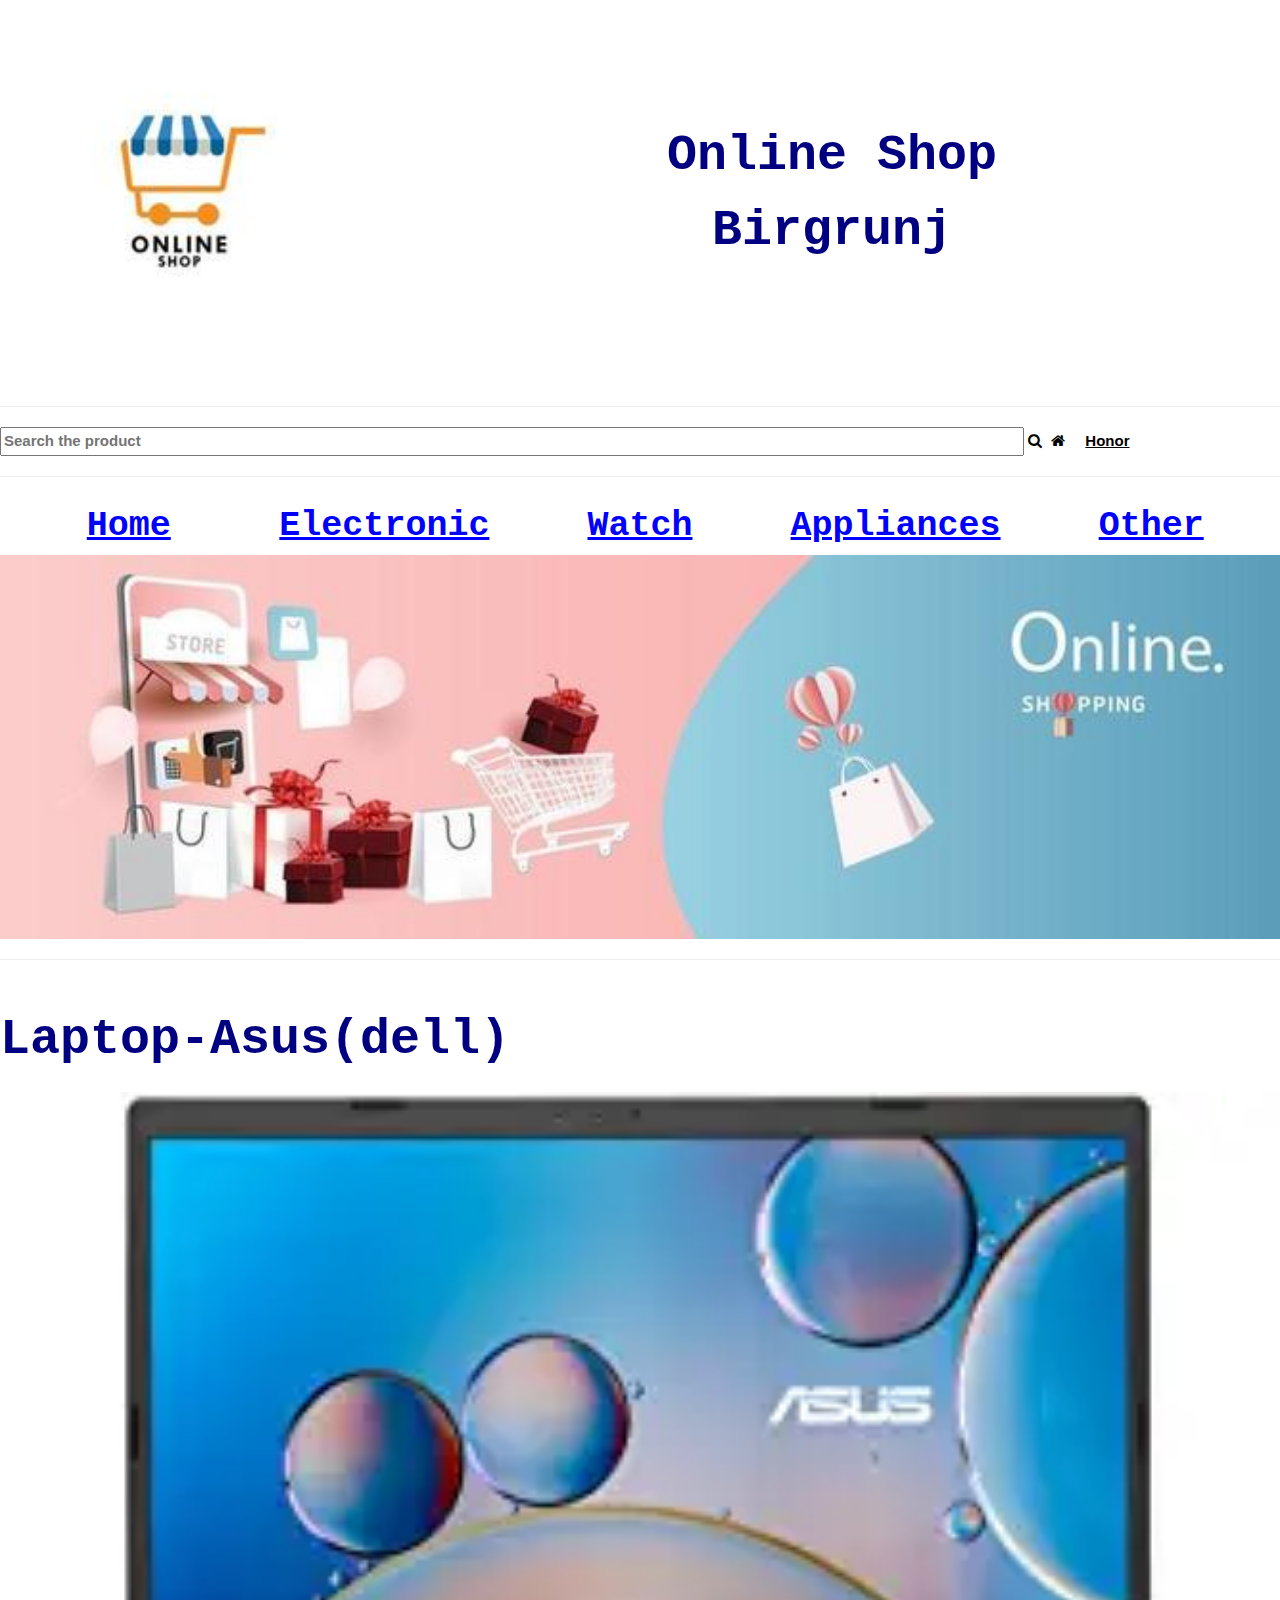
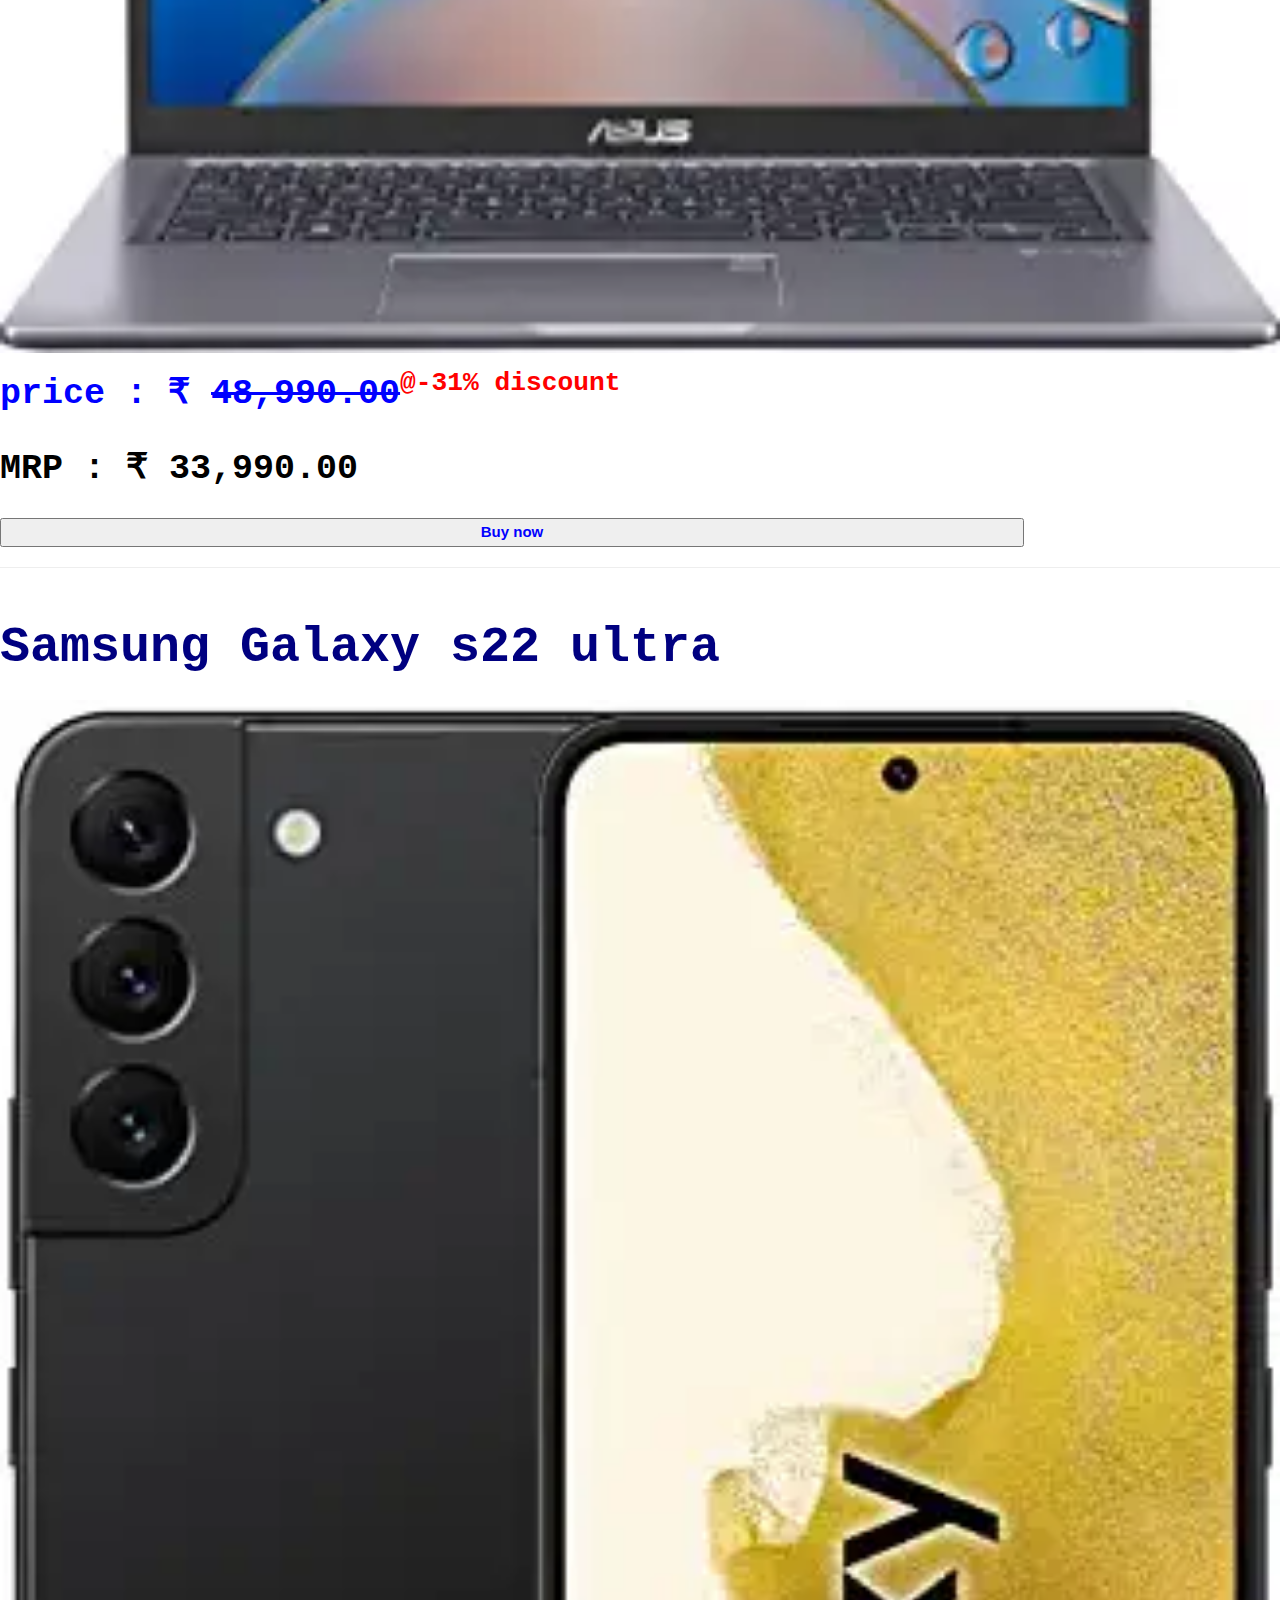
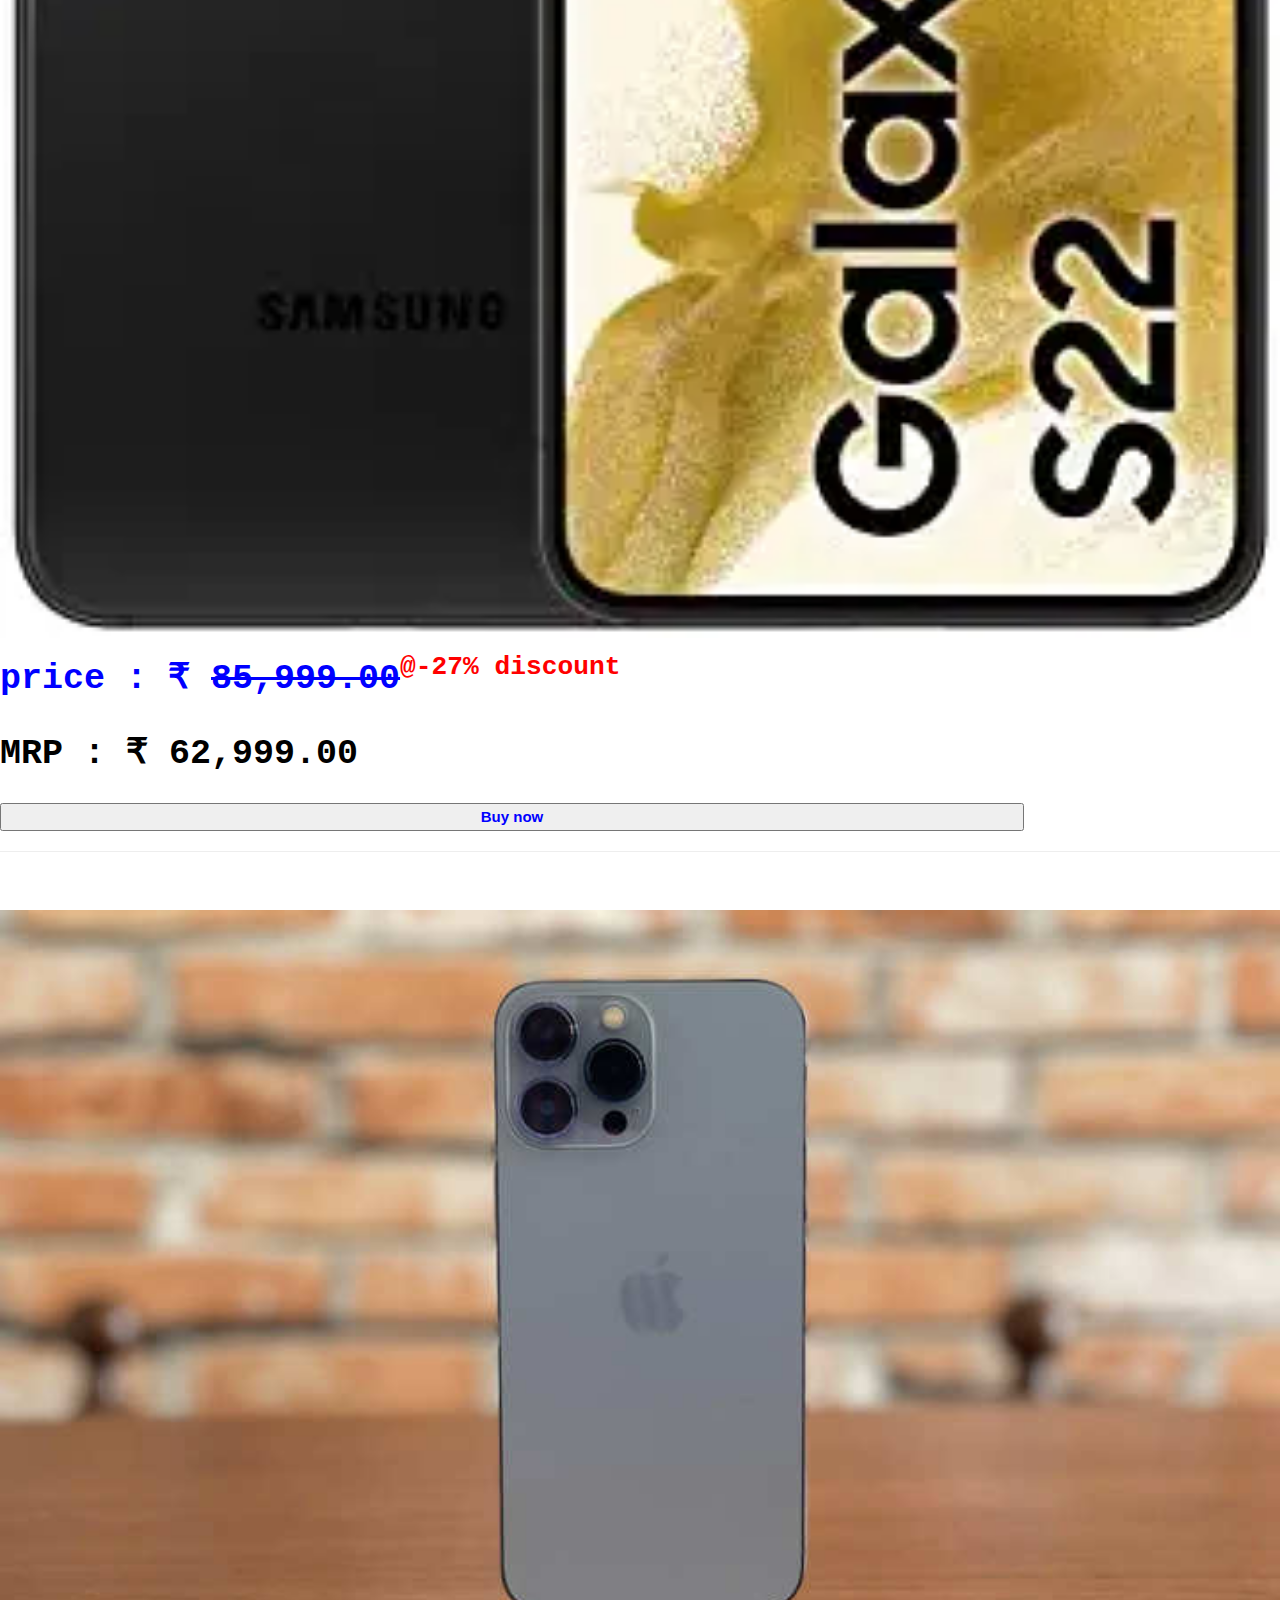
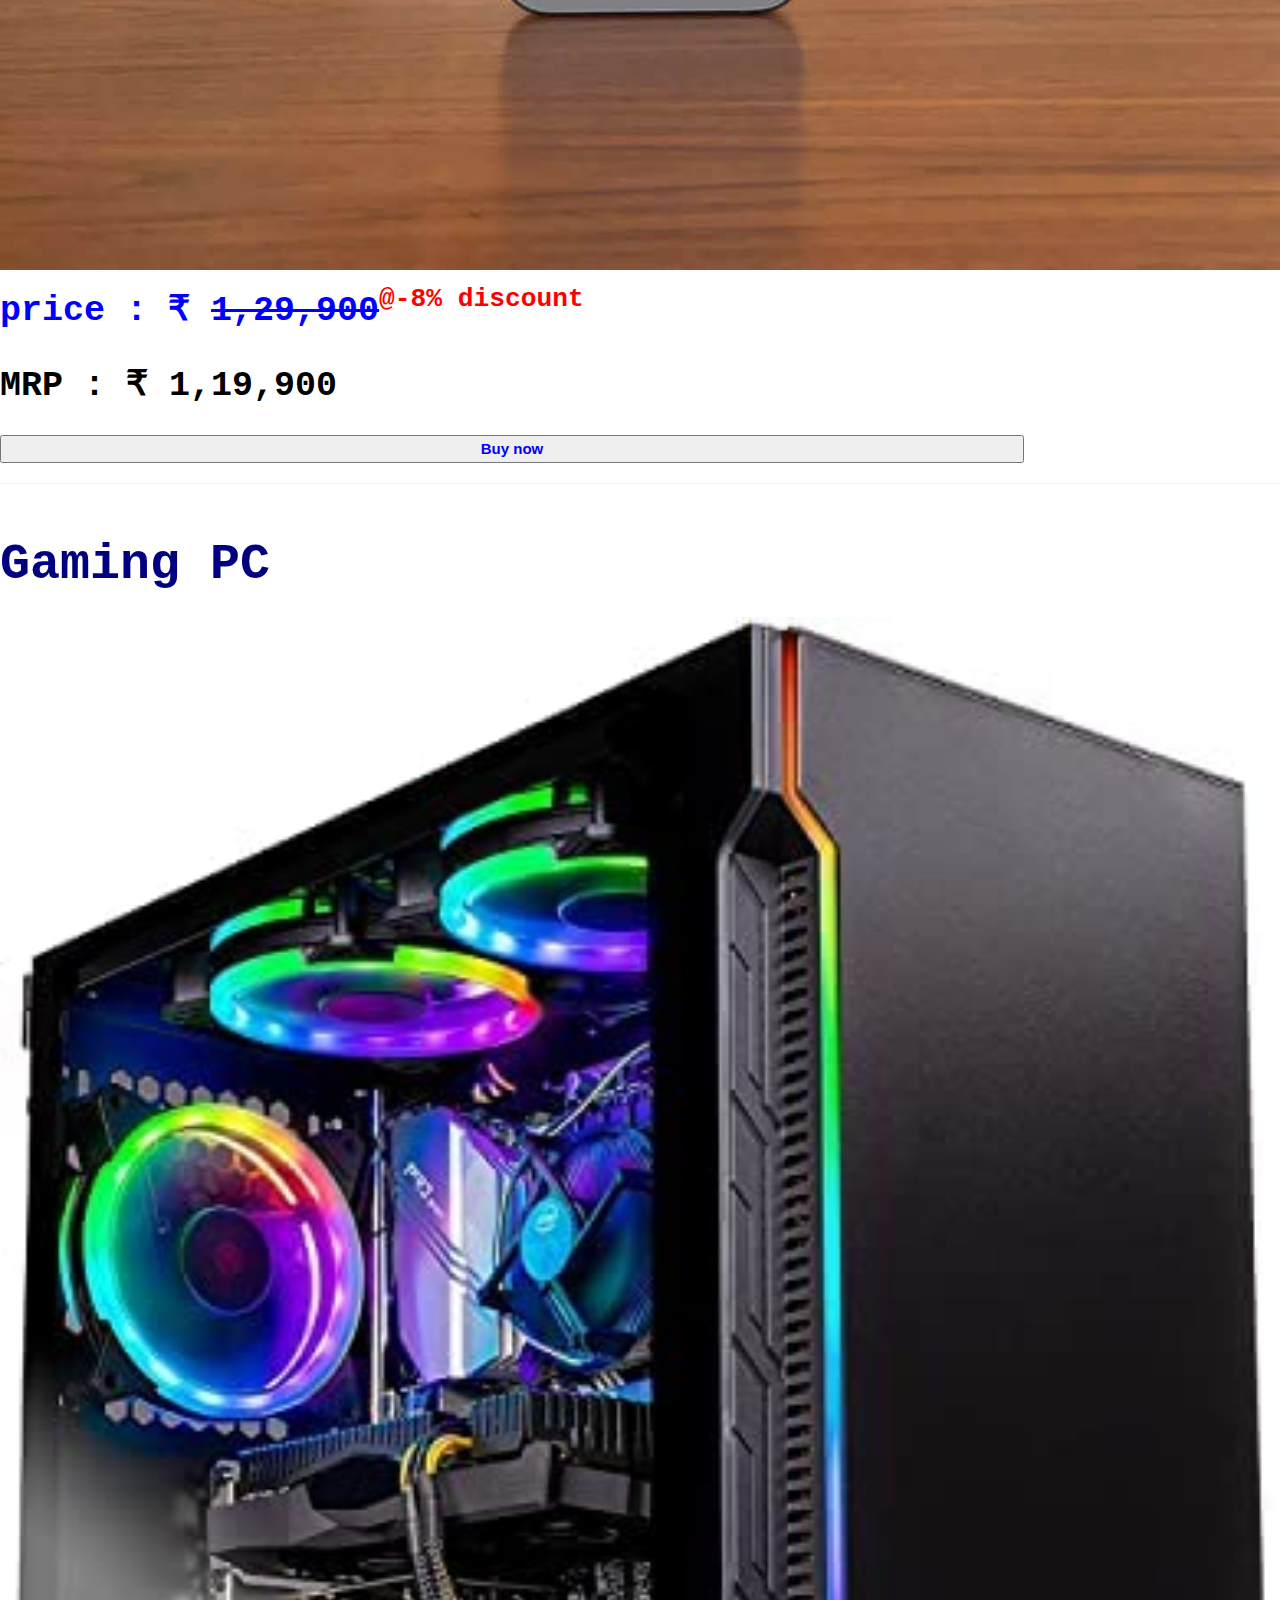
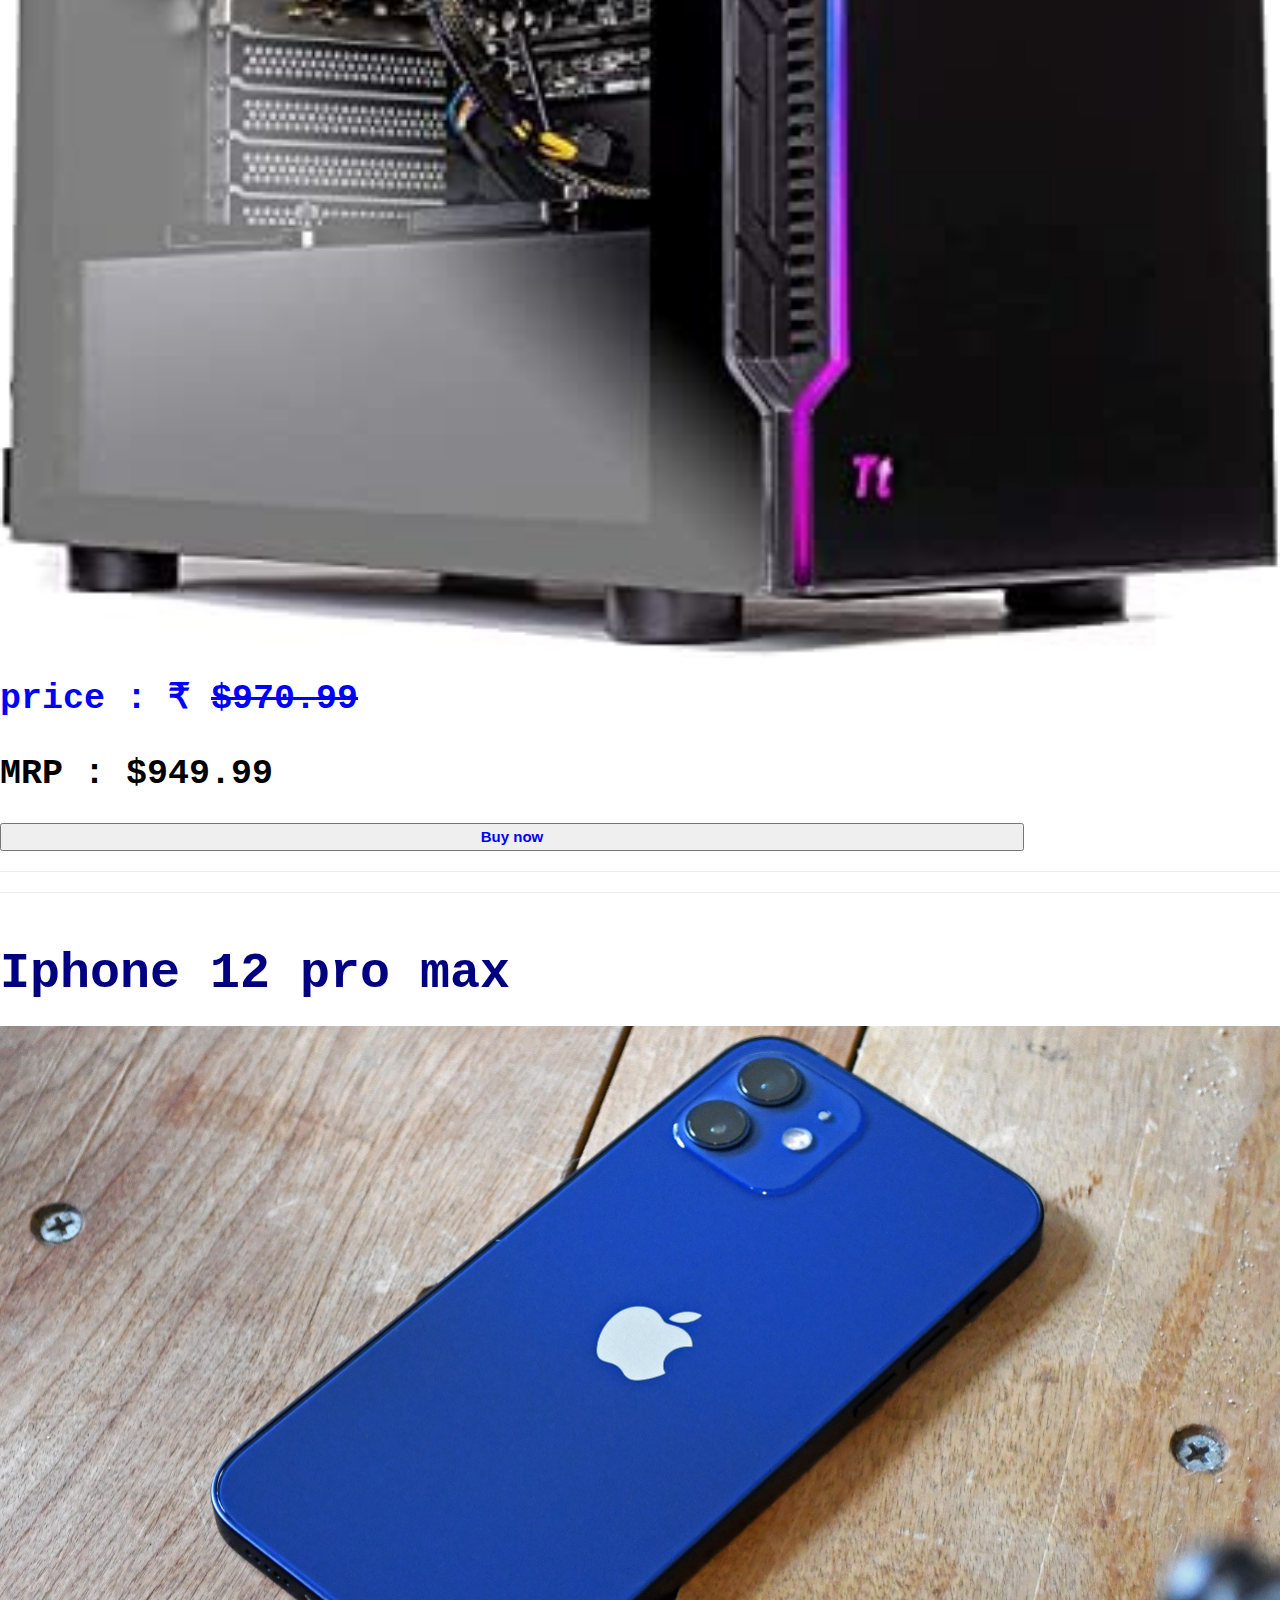
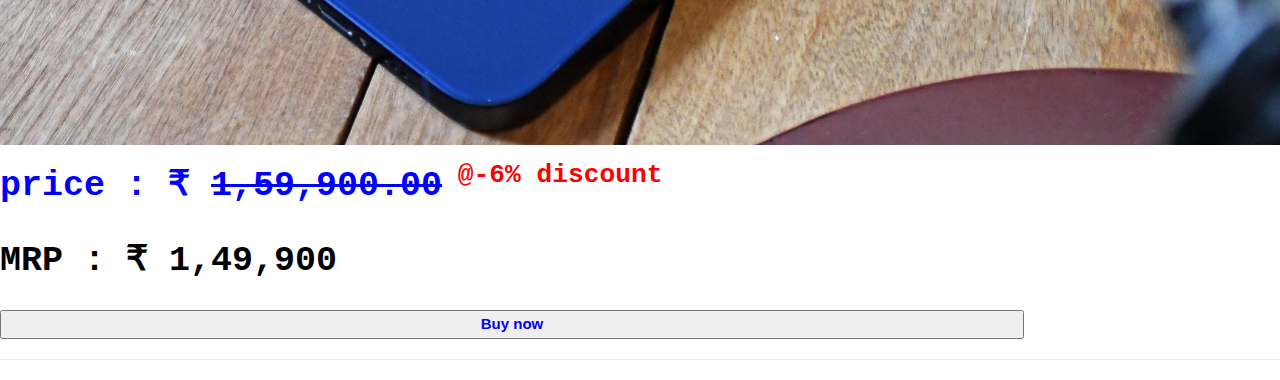
<file: index.html>
<!DOCTYPE html>
<html lang="en">
<head>
    <link rel="stylesheet" href="style.css">
    <meta charset="UTF-8">
    <title>shopping websites</title>
</head>
<body>
    <table border="0" width="100%">
        <tr>
            <td width="30%">
               <img src="logo.png" width="100%" alt="logo"> 
            </td>
            <td>
                <div class="three">
              Online Shop<br>
         Birgrunj </div>
            </td>
        </tr>
    </table><hr>
<input type="search" placeholder="Search the product">
<link rel="stylesheet" href="https://www.w3schools.com/w3css/4/w3.css"><link rel="stylesheet" href="https://cdnjs.cloudflare.com/ajax/libs/font-awesome/4.7.0/css/font-awesome.min.css">
<i class="fa fa-search"></i>&nbsp
<i class="fa fa-home"></i>&nbsp&nbsp&nbsp&nbsp&nbsp<a href="Disclaimer.html">Honor</a>
    <hr><div class="two">
     <table border="0" width="100%">
       <td width="20%"><a href="index.html">Home
           </a></td>
    <td width="20%"><a href="https://www.amazon.in/s?k=electronics&crid=2ZM62GBPKGHIV&sprefix=electronics+%2Caps%2C547&ref=nb_sb_noss_2">Electronic 
        </a></td>
     <td width="20%"><a href="https://www.amazon.in/s?k=watch&ref=nb_sb_noss">Watch
         </a></td>
      <td width="20%"><a href="https://www.amazon.in/s?k=appliances&crid=2P6K2CZK66ECZ&sprefix=appli%2Caps%2C677&ref=nb_sb_ss_pltr-ranker-10hours_1_5">Appliances </a></td>
       <td width="20%"><a href="https://www.amazon.in/">Other 
           </a></td>
    </table></div>
    
        <img src="banner.png" alt="banner"><br><hr color="black">
        <br><div class="three">Laptop-Asus(dell)</div><p>
    <a href="https://www.amazon.in/ASUS-14-0-inch-i3-1005G1-Integrated-X415JA-EK324WS/dp/B0B8ZS9YLC/ref=mp_s_a_1_2_sspa?crid=3V6MB69PKP15T&keywords=dell+laptop&qid=1664705610&qu=eyJxc2MiOiI3LjUzIiwicXNhIjoiNy40NCIsInFzcCI6IjQuNDEifQ%3D%3D&sprefix=dell+%2Caps%2C533&sr=8-2-spons&psc=1&spLa=[base64]"><img src="10.png" alt="laptop"></a><br>
 <div class="two">price : &#8377 <s>48,990.00</s><font color="red"><sup>@-31% discount</sup></font></div>
  <br>  <div class="five">MRP : &#8377 33,990.00</div>
          <br><a href="https://www.amazon.in/ASUS-14-0-inch-i3-1005G1-Integrated-X415JA-EK324WS/dp/B0B8ZS9YLC/ref=mp_s_a_1_2_sspa?crid=3V6MB69PKP15T&keywords=dell+laptop&qid=1664705610&qu=eyJxc2MiOiI3LjUzIiwicXNhIjoiNy40NCIsInFzcCI6IjQuNDEifQ%3D%3D&sprefix=dell+%2Caps%2C533&sr=8-2-spons&psc=1&spLa=[base64]"><input type="button" value="Buy now"> </a><br>
     <hr color="black"><br><div class="three">Samsung Galaxy s22 ultra</div><p>
    <a href="https://www.amazon.in/Samsung-Phantom-Storage-Additional-Exchange/dp/B09SH8JPCJ/ref=mp_s_a_1_1_sspa?crid=2KLCJIAU3QFNU&keywords=samsung+galaxy+s22+ultra&qid=1664683168&qu=eyJxc2MiOiI0LjQ4IiwicXNhIjoiNC4yNCIsInFzcCI6IjEuNTkifQ%3D%3D&sprefix=Samsung+Galaxy+%2Caps%2C720&sr=8-1-spons&psc=1&spLa=[base64]"><img src="i11.png" alt="iphone-13"></a><br>
 <div class="two">price : &#8377 <s>85,999.00</s><font color="red"><sup>@-27% discount</sup></font></div>
  <br>  <div class="five">MRP : &#8377 62,999.00</div> 
<br>  <a href="https://www.amazon.in/Samsung-Phantom-Storage-Additional-Exchange/dp/B09SH8JPCJ/ref=mp_s_a_1_1_sspa?crid=2KLCJIAU3QFNU&keywords=samsung+galaxy+s22+ultra&qid=1664683168&qu=eyJxc2MiOiI0LjQ4IiwicXNhIjoiNC4yNCIsInFzcCI6IjEuNTkifQ%3D%3D&sprefix=Samsung+Galaxy+%2Caps%2C720&sr=8-1-spons&psc=1&spLa=[base64]"><input type="button" value="Buy now"></a><br>
       
   
    <hr color="black"><br>
     <p>
    <a href="https://www.amazon.in/Apple-iPhone-Pro-Max-128GB/dp/B09G96P956/ref=mp_s_a_1_1_sspa?crid=3RRAFF7T85LWT&keywords=iphone+13+pro+max&qid=1664667339&qu=eyJxc2MiOiI0LjM2IiwicXNhIjoiNC40NCIsInFzcCI6IjQuMjAifQ%3D%3D&sprefix=iphone+13%2Caps%2C751&sr=8-1-spons&psc=1&spLa=[base64]"><img src="i13.png" alt="iphone-13"></a><br>
 <div class="two">price : &#8377 <s>1,29,900</s><font color="red"><sup>@-8% discount</sup></font></div>
  <br>  <div class="five">MRP : &#8377 1,19,900</div> 
       
            <a href="https://www.amazon.in/Apple-iPhone-Pro-Max-128GB/dp/B09G96P956/ref=mp_s_a_1_1_sspa?crid=3RRAFF7T85LWT&keywords=iphone+13+pro+max&qid=1664667339&qu=eyJxc2MiOiI0LjM2IiwicXNhIjoiNC40NCIsInFzcCI6IjQuMjAifQ%3D%3D&sprefix=iphone+13%2Caps%2C751&sr=8-1-spons&psc=1&spLa=[base64]"><br><input type="button" value="Buy now"></a><br>
       
   
  <hr color="black"><br><div class="three">Gaming PC</div><p>
   <a href="https://www.amazon.com/Skytech-Shadow-Gaming-PC-Desktop/dp/B09QY2PXP1/ref=mp_s_a_1_2?crid=27IEZDXFWOF1S&keywords=pc+gaming&qid=1664669031&qu=eyJxc2MiOiI4LjQ0IiwicXNhIjoiOC4wMiIsInFzcCI6IjcuMTEifQ%3D%3D&sprefix=pc+%2Caps%2C625&sr=8-2"><img src="i10.png" alt="gaming-pc"></a><br>
 <div class="two">price : &#8377 <s>$970.99</s><font color="red"></font></div>
  <br>  <div class="five">MRP :  $949.99</div> 
       
            <a href="https://www.amazon.com/Skytech-Shadow-Gaming-PC-Desktop/dp/B09QY2PXP1/ref=mp_s_a_1_2?crid=27IEZDXFWOF1S&keywords=pc+gaming&qid=1664669031&qu=eyJxc2MiOiI4LjQ0IiwicXNhIjoiOC4wMiIsInFzcCI6IjcuMTEifQ%3D%3D&sprefix=pc+%2Caps%2C625&sr=8-2"><br><input type="button" value="Buy now"></a>  <br>
       
   
  <hr>
  <hr color="black"><br><div class="three">Iphone 12 pro max</div><p>
  <a href="https://www.amazon.in/New-Apple-iPhone-Pro-512GB/dp/B08L5WVZJ7/ref=mp_s_a_1_1_sspa?crid=28KVO75CDEZ79&keywords=iphone+12+pro+max&qid=1664667618&qu=eyJxc2MiOiI1LjU1IiwicXNhIjoiNC44OSIsInFzcCI6IjIuODEifQ%3D%3D&sprefix=iphone+12+pro+max%2Caps%2C391&sr=8-1-spons&psc=1&spLa=[base64]"> <img src="i12.png" alt="iphone-12"></a><br>
 <div class="two">price : &#8377 <s>1,59,900.00</s><font color="red"><sup> @-6% discount</sup></font></div>
  <br>  <div class="five">MRP : &#8377 1,49,900</div> 
       
            <a href="https://www.amazon.in/New-Apple-iPhone-Pro-512GB/dp/B08L5WVZJ7/ref=mp_s_a_1_1_sspa?crid=28KVO75CDEZ79&keywords=iphone+12+pro+max&qid=1664667618&qu=eyJxc2MiOiI1LjU1IiwicXNhIjoiNC44OSIsInFzcCI6IjIuODEifQ%3D%3D&sprefix=iphone+12+pro+max%2Caps%2C391&sr=8-1-spons&psc=1&spLa=[base64]"><br><input type="button" value="Buy now"></a>  <br>
       
   
  <hr>
</p>
</body>
</html>
</file>
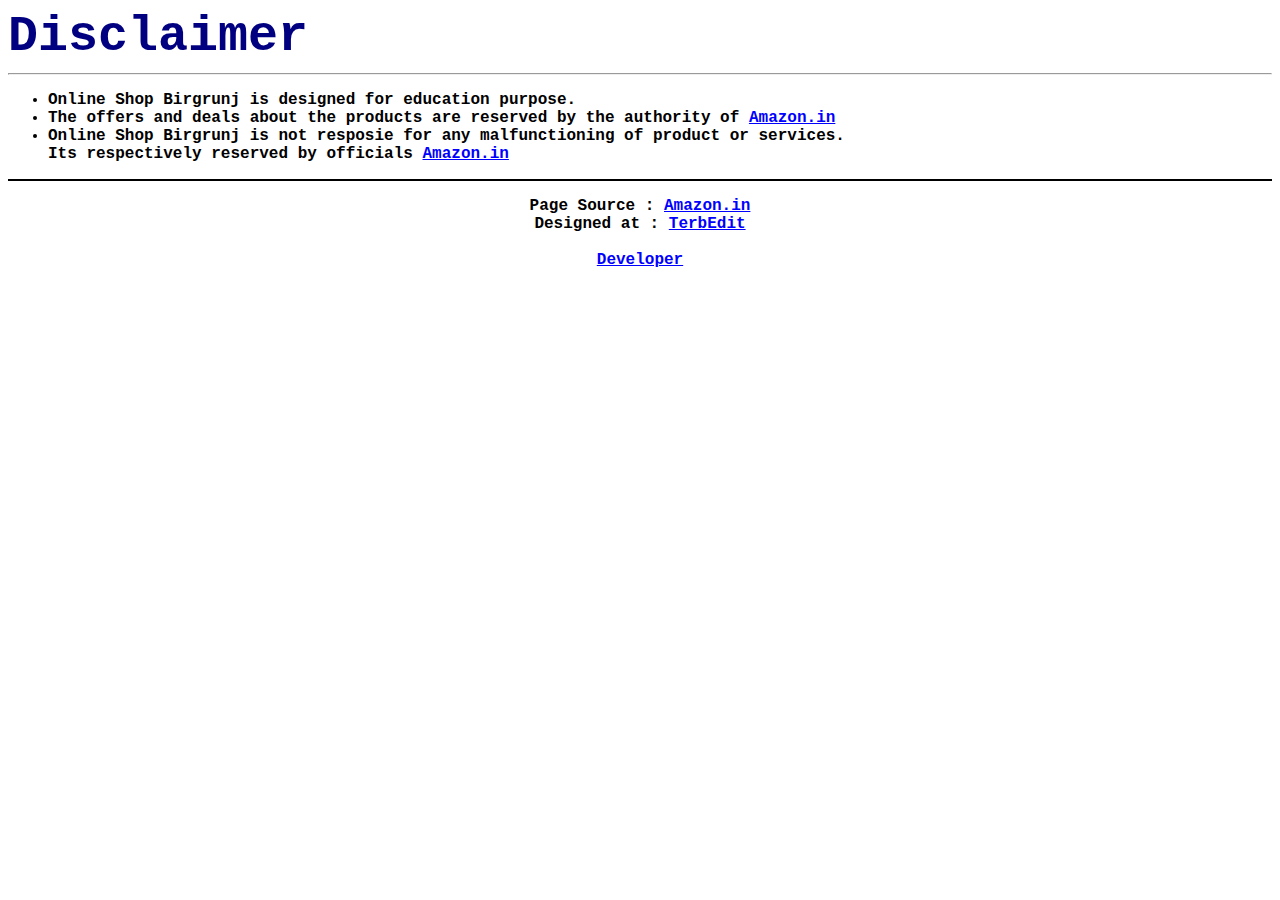
<file: Disclaimer.html>
<!DOCTYPE html>
<html lang="en">
<head>
    <meta charset="UTF-8">
    <title>Disclaimer</title>
    <link rel="stylesheet" href="style.css">
</head>
<body>
    <div class="three"> Disclaimer</div><hr>
    <ul>
        <li>Online Shop Birgrunj is designed for education purpose.</li>
        <li>
            The offers and deals about the products are reserved by the authority of <a href="https://www.amazon.in">Amazon.in</a>
        </li>
        <li>
            Online Shop Birgrunj is not resposie for any malfunctioning of product or services.
           <br>Its respectively reserved by officials <a href="https://www.amazon.in">Amazon.in</a>
        </li>
    </ul>
   <hr color="black">
    <p align="center"> 
       Page Source : <a href="https://www.amazon.in">Amazon.in</a>
       <br>Designed at : <a href="https://play.google.com/store/apps/details?id=com.teejay.trebedit"> TerbEdit</a>
       <br><br> <a href="https://dirghrajgiri.github.io/drj/">Developer</a>
    </p>
</body>
</html>
</file>
<file: style.css>
.four{
    font-family:"Lucida Console", "Courier New", monospace;
    font-weight:bold;
    text-align: right ;
    color: blue ;
}
td{
    font-weight:bold;
      text-align: center;
       font-family: 'Courier New', monospace;
        }
.one{
            font-family: 'Courier New', monospace;
            font-weight: bold;
            font-size:35px;
            color : blue ;
        }
        .five{
            font-family: 'Courier New', monospace;
            font-weight: bold;
            font-size:35px;
            color : black ;
        }
        .two{
            font-family: 'Courier New', monospace;
            font-weight: bold;
        color: blue;
        font-size: 35px;
       
        }
          .three{
            font-family: 'Courier New', monospace;
            font-weight: bold;
        color: navy;
        font-size: 50px;
        }
        
 h1{
 color: red; 
   font-family: 'Courier New', monospace;
 }     
input{
font-family: 'Courier New', monospace;
 width:80%;
 color: blue;   
}
a{
    color: blue ;
}
img{
width :100%;
   height:25% ;
}
body{
    font-family: 'Courier New', monospace;
    font-weight: bold;
}
</file>
